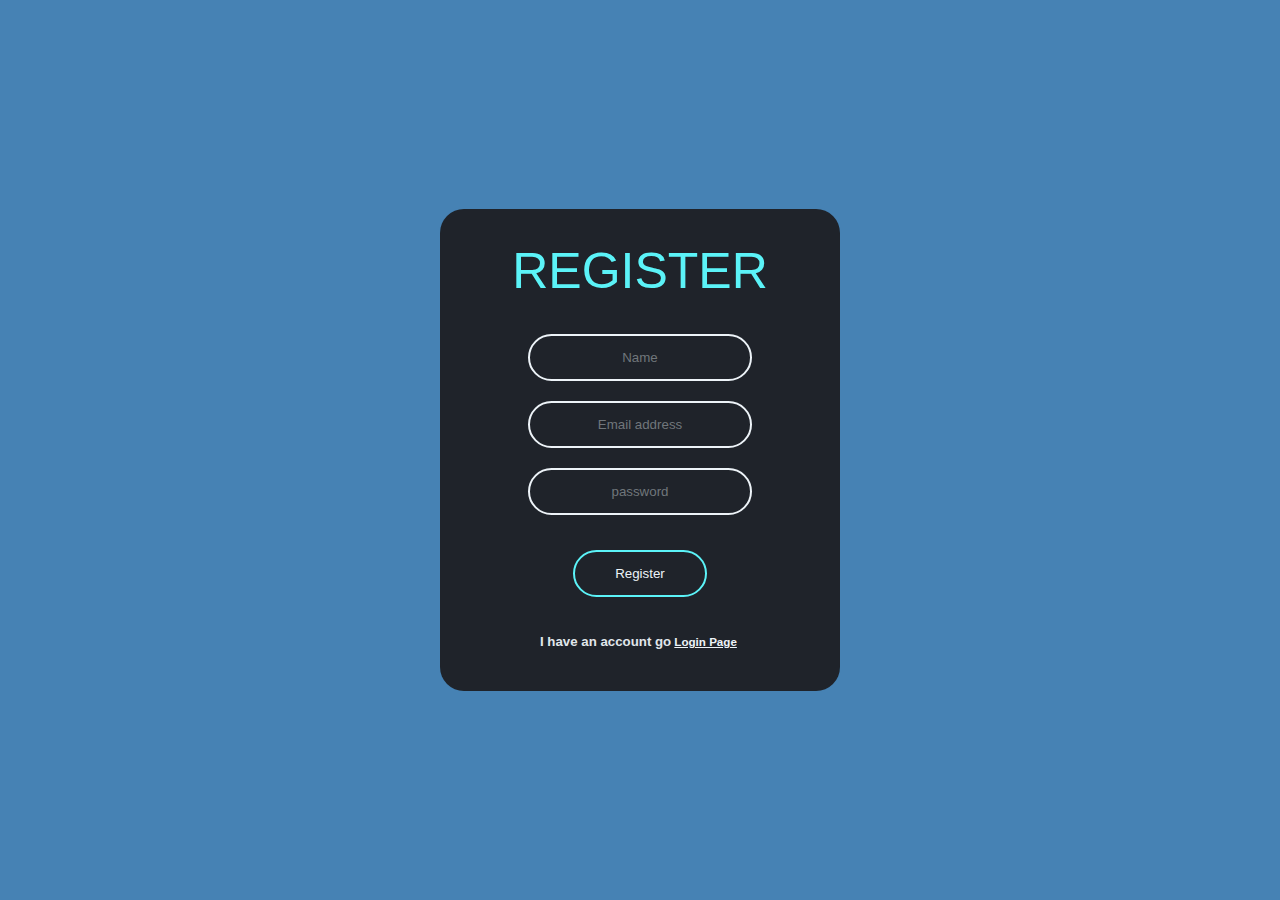
<file: Register.html>
<!DOCTYPE html>
<html lang="en">

<head>
    <meta charset="UTF-8">
    <meta http-equiv="X-UA-Compatible" content="IE=edge">
    <meta name="viewport" content="width=device-width, initial-scale=1.0">
    <title>Register</title>
    <link rel="stylesheet" href="style.css">
</head>

<body>
    <div class="VC">
        <div class="content">
            <form class="box" action="#" method="GET">
                <h1>Register</h1>
                <input type="text" name="" placeholder="Name">
                <input type="text" name="" placeholder="Email address">
                <input type="password" name="" placeholder="password">
                <input type="submit" name="" value="Register">
                <div class="LR">
                    <h5>I have an account go </h5>
                    <a href="index.html">
                        <h5>Login Page</h5>
                    </a>
                </div>

        </div>

</body>


</html>
</file>
<file: style.css>
body {
    background-color:steelblue;
    margin: 0;
    padding: 0;
    font-family: sans-serif;
  }
  
  .VC {
    position: absolute;
    top: 0;
    right: 0;
    bottom: 0;
    left: 0;
    width: 100%;
    height: 100%;
    overflow: hidden;
    
  }
  video {
    position: fixed;
    right: 0;
    bottom: 0;
    min-width: 100%;
    min-height: 100%;
  }
  
  @keyframes transiticoin {
    from {
      height: 0%;
      opacity: 0.5;
    }
    to {
      opacity: 0.9;
      height: 100%;
    }
  }
  .content {
    animation: transiticoin 1s;
    height: 100%;
    opacity: 0.9;
    display: flex;
    flex-direction: column;
    justify-content: center;
    position: fixed;
    bottom: 0;
    background: rgba(0, 0, 0, 0);
    color: #f1f1f1;
    width: 100%;
  }
  
  @media all and (max-height: 520px) {
    .content {
      overflow-y: scroll;
    }
  }
  
  @media all and (max-width: 390px) {
    .content {
      overflow: scroll;
    }
  }
  
  .box {
    width: 200px;
    padding-left: 100px;
    padding-right: 100px;
    padding-bottom: 20px;
  
    display: flex;
    flex-direction: column;
    align-self: center;
    text-align: center;
    background: #1b191b;
    border-radius: 24px;
  }
  
  .box input[type="text"],
  .box input[type="password"] {
    border: 0;
    background: none;
    display: block;
    margin-bottom: 20px;
    align-self: center;
    text-align: center;
    border: 2px solid white;
    padding: 14px 10px;
    width: 200px;
    outline: none;
    color: white;
    border-radius: 24px;
    transition: 0.25s;
  }
  
  .box input[type="text"]:focus,
  .box input[type="password"]:focus {
    width: 280px;
    border-color: #5effff;
  }
  
  .box input[type="submit"] {
    border: 0;
    margin: 15px;
    background: none;
    display: block;
    align-self: center;
    text-align: center;
    border: 2px solid #5effff;
    padding: 14px 40px;
    outline: none;
    color: white;
    border-radius: 24px;
    transition: 0.25s;
    cursor: pointer;
  }
  
  .box input[type="submit"]:hover {
    background: #5effff;
  }
  
  .checkWrapper {
    width: 140px;
    height: 0;
    position: absolute;
    margin: auto;
    top: 10px;
    bottom: 0;
    left: 0;
    right: 0;
    display: flex;
    align-items: center;
    justify-content: space-around;
  }
  
  input[type="checkbox"] {
    appearance: none;
    -webkit-appearance: none;
    height: 16px;
    width: 16px;
    background: none;
    border-radius: 5px;
    border: 1px solid white;
    cursor: pointer;
  }
  
  input[type="checkbox"]::after {
    font-family: "Font awesome 5 free";
    font-weight: 900;
    content: "\f00c";
    font-size: 12px;
    color: #5effff;
    display: none;
  }
  
  input[type="checkbox"]:hover {
    background-color: white;
  }
  
  input[type="checkbox"]:checked:after {
    display: block;
  }
  .Icon {
    display: flex;
    flex-direction: row;
  }
  
  .LR {
    display: flex;
    flex-direction: row;
  }
  
  a {
    margin: auto;
    color: white;
    font-size: 14px;
  }
  
  h1 {
    color: #5effff;
    font-size: 50px;
    align-self: center;
    text-transform: uppercase;
    font-weight: 500;
  }
  
  h2 {
    color: #5effff;
    font-size: 19px;
    padding-top: 10px;
    padding-bottom: 10px;
    align-self: center;
    text-transform: uppercase;
    font-weight: 500;
  }
  
  h3 {
    margin-block-start: 0em;
  }
  
  h4 {
    display: block;
    font-size: 0.83em;
    margin-block-start: 1.67em;
    margin-block-end: 0em;
    margin-inline-start: 0px;
    margin-inline-end: 0px;
    font-weight: bold;
  }
</file>
